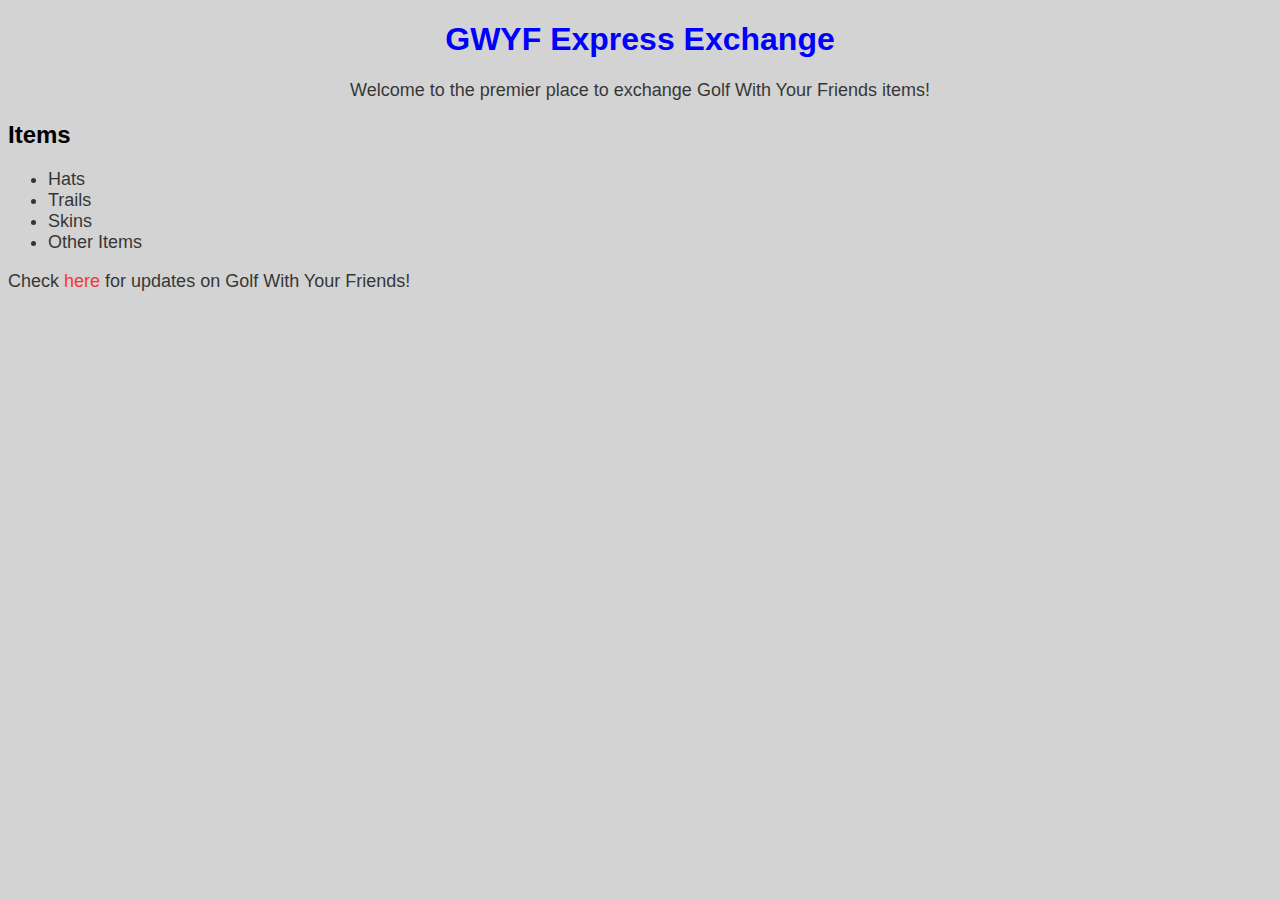
<file: DevProject/index.html>
<!DOCTYPE html>
<html>

  <head>
    <link href="./resources/css/index.css" type="text/css" rel="stylesheet">
    <meta charset="utf-8">
    <title>GWYF Express Exchange</title>
  </head>

  <body>
    <h1>GWYF Express Exchange</h1>
    <p id="titleDesc">Welcome to the premier place to exchange Golf With Your Friends items!</P>

      <h2>Items</h2>
      <ul>
        <li><a id="hats">Hats</a></li>
        <li><a id="trails">Trails</a></li>
        <li><a id="skins">Skins</a></li>
        <li><a id="other">Other Items</a></li>
      </ul>

      <p>Check <a id="gwyfLink" href="http://store.steampowered.com/app/431240/Golf_With_Your_Friends/" target="_blank">here</a> for updates
        on Golf With Your Friends!</p>

  </body>

</html>
</file>
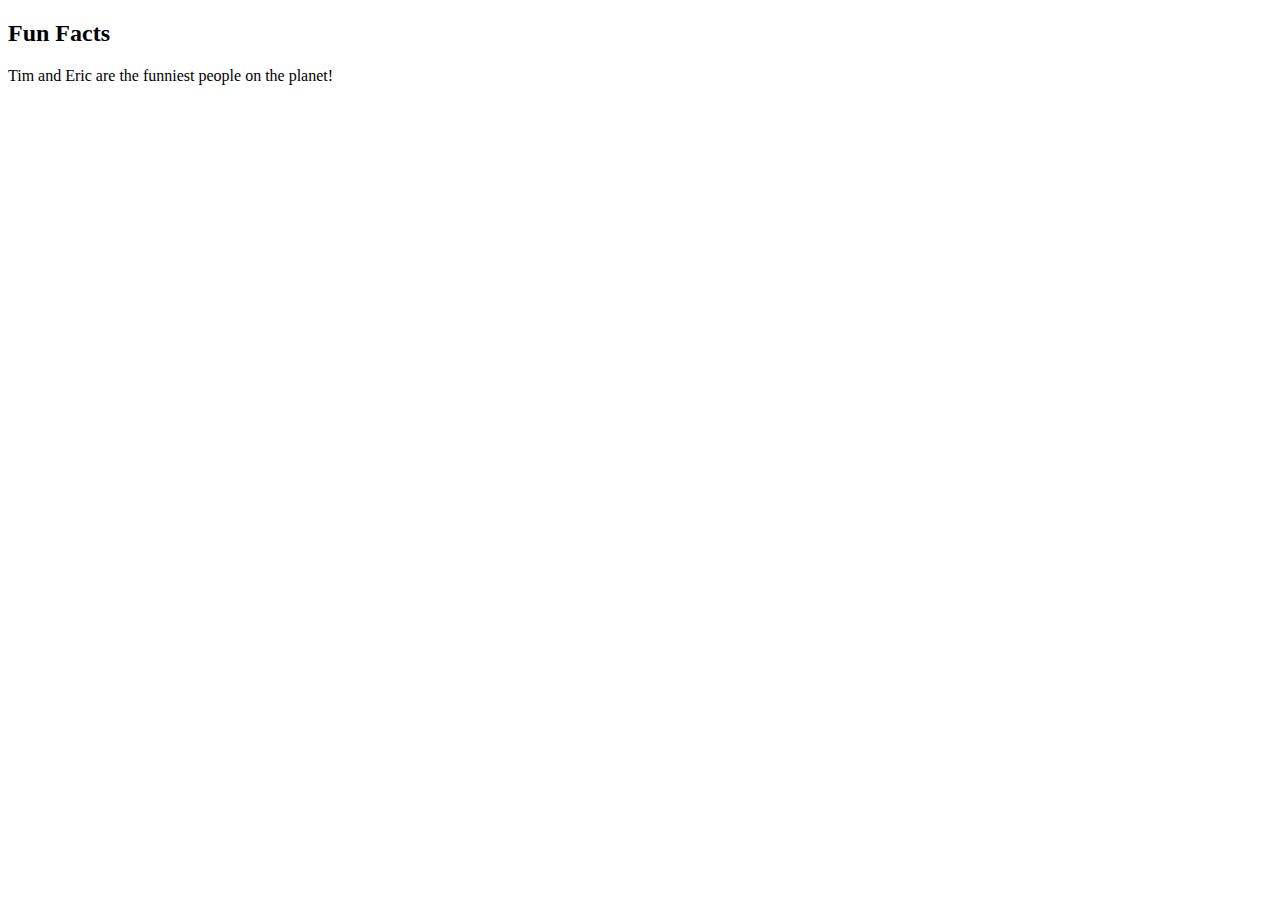
<file: HelloHTML/index.html>
<!DOCTYPE html>
<html>
  <head>
    <meta charset="utf-8">
    <title>Tim and Eric Fun Facts Website</title>
  </head>
  <body>
    <h2>Fun Facts</h2>
    <p>Tim and Eric are the funniest people on the planet!</p>
  </body>
</html>
</file>
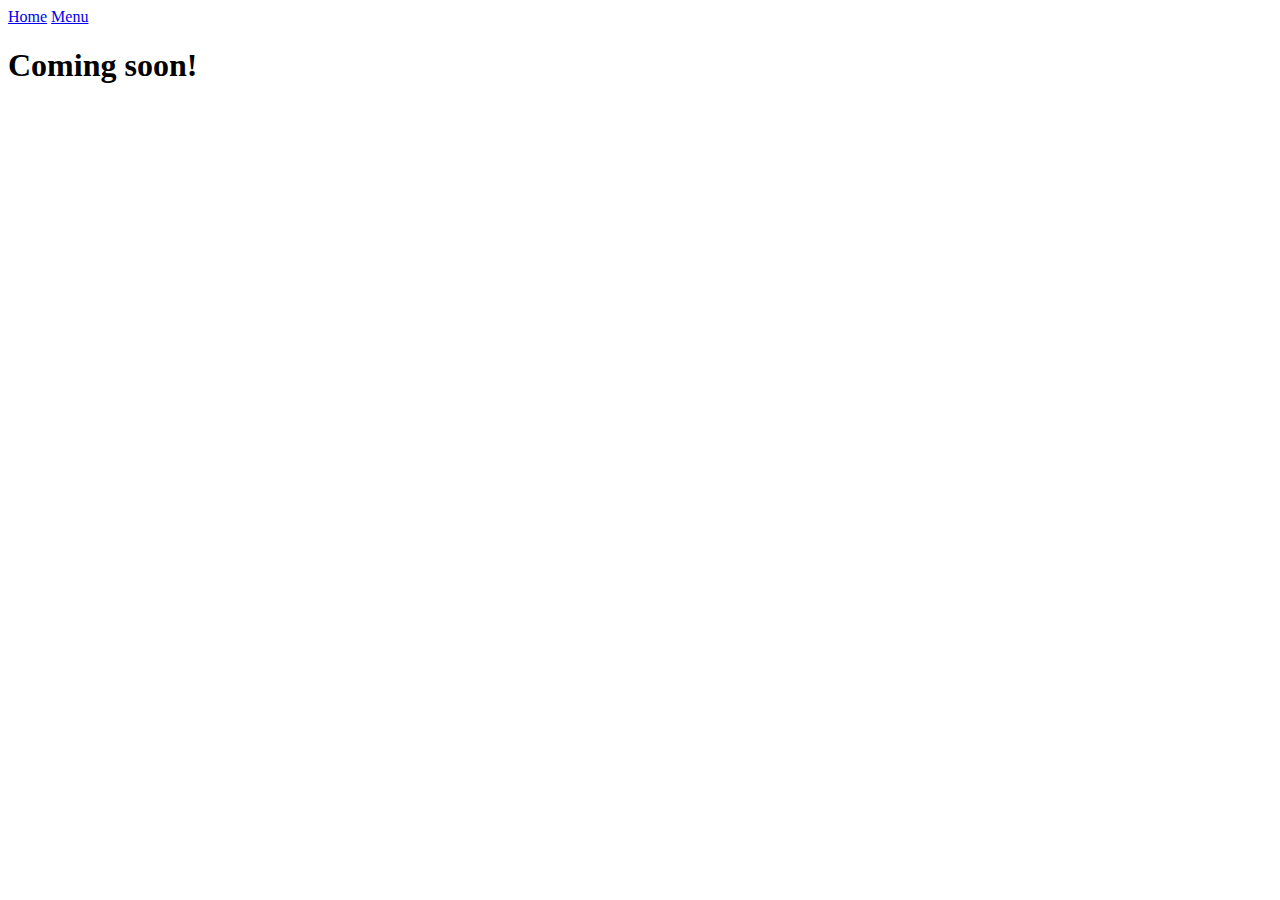
<file: Two Sandals/home.html>
<!DOCTYPE html>
<html>

  <head>
    <meta charset="utf-8">
    <title>Home</title>
  </head>

  <body>
    <a href="./home.html">Home</a>
    <a href="./index.html">Menu</a>
    <h1>Coming soon!</h1>
  </body>

</html>
</file>
<file: DevProject/resources/css/index.css>
* {
  background-color: lightgray;
  font-family: Helvetica, Arial, sans-serif;
}
#titleDesc{
  text-align: center;
}
h1 {
  text-align: center;
  color: blue;
}
p, li {
  opacity: 0.75;
  font-size: 18px;
}

a {
  text-decoration: none;
}
#gwyfLink{
  color: red;
}
</file>
